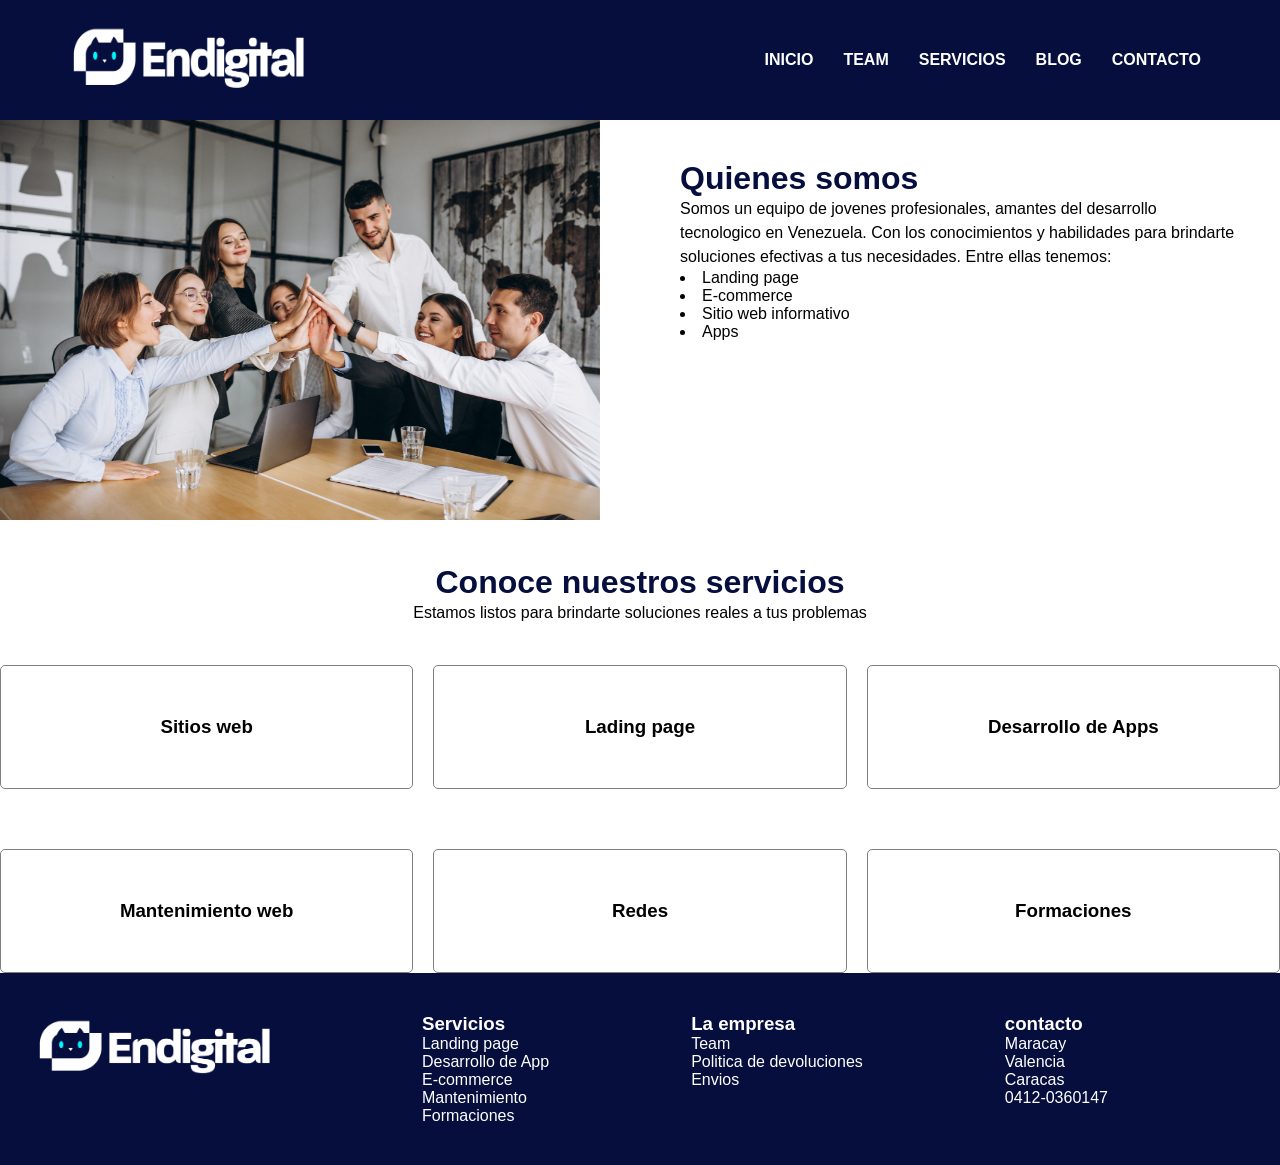
<file: index.html>
<!DOCTYPE html>
<html lang="es">
<head>
    <meta charset="UTF-8">
    <meta name="viewport" content="width=device-width, initial-scale=1.0">
    <title>Endigital</title>
    <link rel="stylesheet" href="assets/css/main.css">
    <link
    rel="stylesheet"
    href="https://cdnjs.cloudflare.com/ajax/libs/animate.css/4.1.1/animate.min.css"
  />
</head>
<body>
    <header class="navbar">
        <div class="logo">
            <a href="index.html" target="_self">
                <img src="assets/images/logo-endigital.png" alt="logo-head">
                        </a>
        </div>
        <nav>
            <ul class="nav_links">
                <li><a href="index.html" target="_self">Inicio</a></li>
                <li><a href="team.html"target="_self">Team</a></li>
                <li><a href="servicios.html"target="_self">Servicios</a></li>
                <li><a href="blog.html"target="_self">Blog</a></li>
                <li><a href="contacto.html"target="_self">Contacto</a></li>
            </ul>
        </nav>
    </header>   
<section class="container-fluid">
    <article class="quienes-somos">
        <div class="col animate__animated animate__backInLeft animate__delay-2s	2s">
            <img src="assets/images/team.jpg.jpeg" alt="team" class="img-fluid" />
        </div>
        <div class="col p-40 animate__animated animate__backInRight animate__slow 2s">
            <h2>Quienes somos</h2>
            <p>
                Somos un equipo de jovenes profesionales, amantes del desarrollo
                tecnologico en Venezuela. Con los conocimientos y habilidades para
                brindarte soluciones efectivas a tus necesidades. Entre ellas tenemos:
            </p>
            <li><i class="fa-solid fa-circle-check"></i> Landing page</li>
            <li><i class="fa-solid fa-circle-check"></i> E-commerce</li>
            <li><i class="fa-solid fa-circle-check"></i>
                Sitio web informativo
            <li><i class="fa-solid fa-circle-check"></i> Apps</li>
            </li>
        </div>
    </article>
</section>

<section class="container-fluid center mt-40 animate__animated animate__backInDown">
    <h2>Conoce nuestros servicios</h2>
    <p>Estamos listos para brindarte soluciones reales a tus problemas</p>
    <div class="servicios">
        <div class="col mt-40 animate__animated animate__fadeInLeft">
         <i class="fa-solid fa-desktop"></i>
         <h3>Sitios web</h3>
        </div>
    <div class="col mt-40 animate__animated animate__fadeInDown">
        <i class="fa-solid fa-desktop"></i>
        <h3>Lading page</h3>
    </div>
    <div class="col mt-40 animate__animated animate__fadeInRight">
        <i class="fa-solid fa-desktop"></i>
        <h3>Desarrollo de Apps</h3>
    </div>
        <div class="col mt-40 animate__animated animate__fadeInLeft">
         <i class="fa-solid fa-desktop"></i>
         <h3>Mantenimiento web</h3>
        </div>
    <div class="col mt-40 animate__animated animate__fadeInUp">
        <i class="fa-solid fa-desktop"></i>
        <h3>Redes</h3>
    </div>
    <div class="col mt-40 animate__animated animate__fadeInRight">
        <i class="fa-solid fa-desktop"></i>
        <h3>Formaciones</h3>
    </div>
    </div>
</section>
<footer class="container-fluid">
    <div class="footer">
        <div class="col">
            <img
            src="assets/images/logo-endigital.png"
            class="logo-footer"
            alt="logo-footer">
        </div> <!--cierre de la primera columna-->
        <section class="col">
            <h3>Servicios</h3>
            <ul>
                <li>
                    <a href="#">
                        <i class="fa-solid fa-circle"></i>Landing page
                    </a>
                </li>
                <li><a href="#"><i class="fa-solid fa-circle"></i>Desarrollo de App</a></li>
                <li><a href="#"><i class="fa-solid fa-circle"></i>E-commerce</a></li>
                <li><a href="#"><i class="fa-solid fa-circle"></i>Mantenimiento</a></li>
                <li><a href="#"><i class="fa-solid fa-circle"></i>Formaciones</a></li>
            </ul>
        </section>
        <section class="col">
            <h3>La empresa</h3>
            <ul>
                <li>
                    <a href="#">
                        <i class="fa-solid fa-circle"></i>Team
                    </a>
                </li>
                <li><a href="#"><i class="fa-solid fa-circle"></i>Politica de devoluciones</a></li>
                <li><a href="#"><i class="fa-solid fa-circle"></i>Envios</a></li>
            </ul>
        </section><section class="col">
            <h3>contacto</h3>
            <ul>
                <li>
                    <a href="#">
                        <i class="fa-solid fa-location-dot"></i>Maracay
                    </a>
                </li>
                <li><a href="#"><i class="fa-solid fa-location-dot"></i>Valencia</a></li>
                <li><a href="#"><i class="fa-solid fa-location-dot"></i>Caracas</a></li>
                <li><a href="#"><i class="fa-solid fa-mobile-screen"></i>0412-0360147</a></li>
            </ul>
        </section>
    </div>
</footer><i class="fa-solid fa-mobile-screen"></i>
</body>
</html>
</file>
<file: assets/css/main.css>
@import url(common.css);
@import url(menu.css);
@import url(quienes-somos.css);
@import url(servicios.css);
@import url(footer.css);
@import url(contactos.css);
@import url(responsive.css);
</file>
